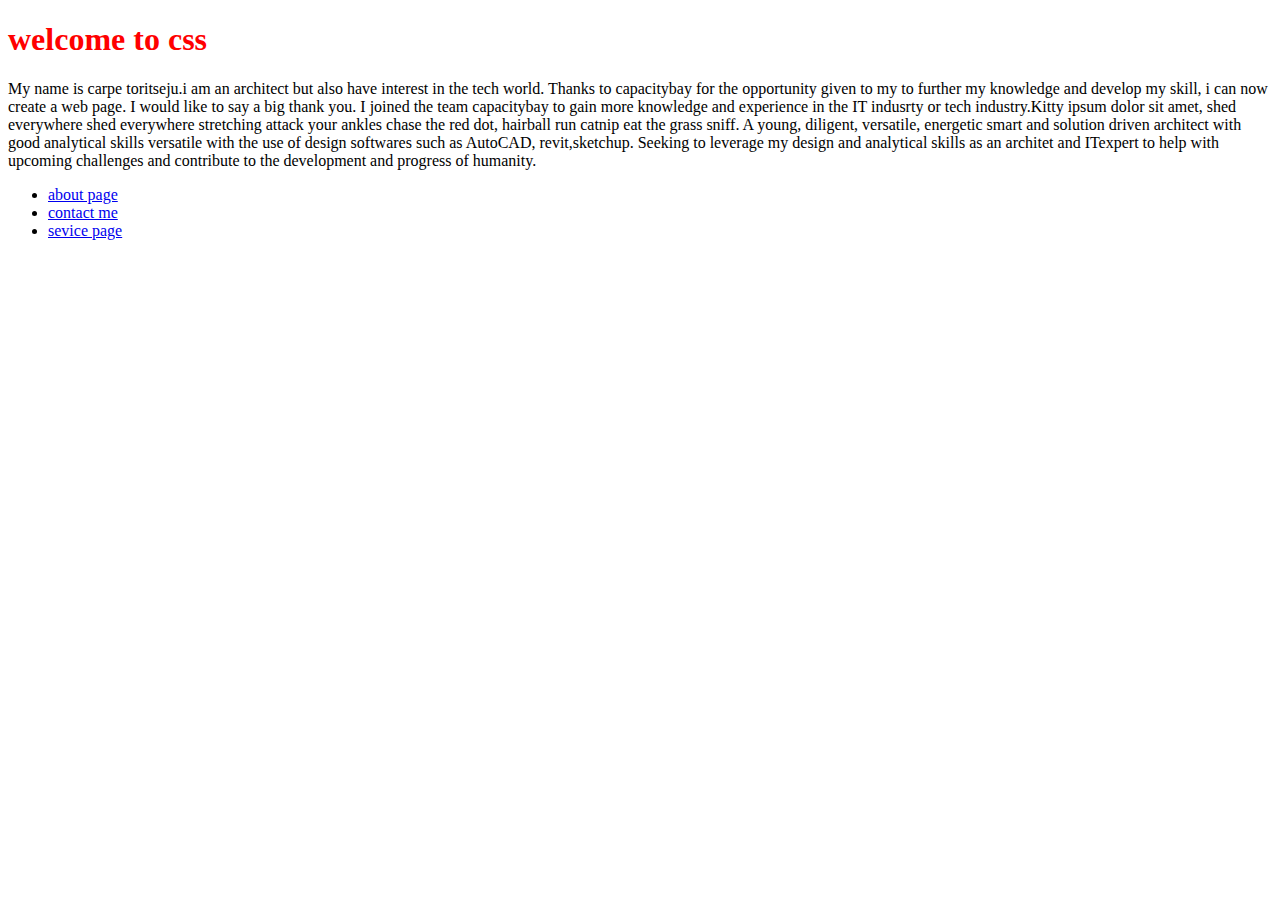
<file: index.html>
<!DOCTYPE html>
<html lang="en">
<head>
    <meta charset="UTF-8">
    <meta http-equiv="X-UA-Compatible" content="IE=edge">
    <meta name="viewport" content="width=>, initial-scale=1.0">
    <title>Document</title>
    <link rel="stylesheet" href="all_css/style.css">
</head>
<body>
    <h1 style="color: red;">welcome to css</h1>
    <p>My name is carpe toritseju.i am an architect but also have interest in the tech world. Thanks to capacitybay for the opportunity given to my to further my knowledge and develop my skill, i can now create a web page. I would like to say a big thank you. I joined the team capacitybay to gain more knowledge and experience in the IT indusrty or tech industry.Kitty ipsum dolor sit amet, shed everywhere shed everywhere stretching attack your ankles chase the red dot, hairball run catnip eat the grass sniff. A young, diligent, versatile, energetic smart and solution driven architect with good analytical skills versatile with the use of design softwares such as AutoCAD, revit,sketchup. Seeking to leverage my design and analytical skills as an architet and ITexpert to help with upcoming challenges and contribute to the development and progress of humanity. </p>

    <ul>
        <li><a href="pages/about.html">about page</a></li>
        <li><a href="pages/contact_me.html">contact me</a></li>
        <li><a href="pages/service.html">sevice page</a></li>

    </ul>


    
</body>
</html>
</file>
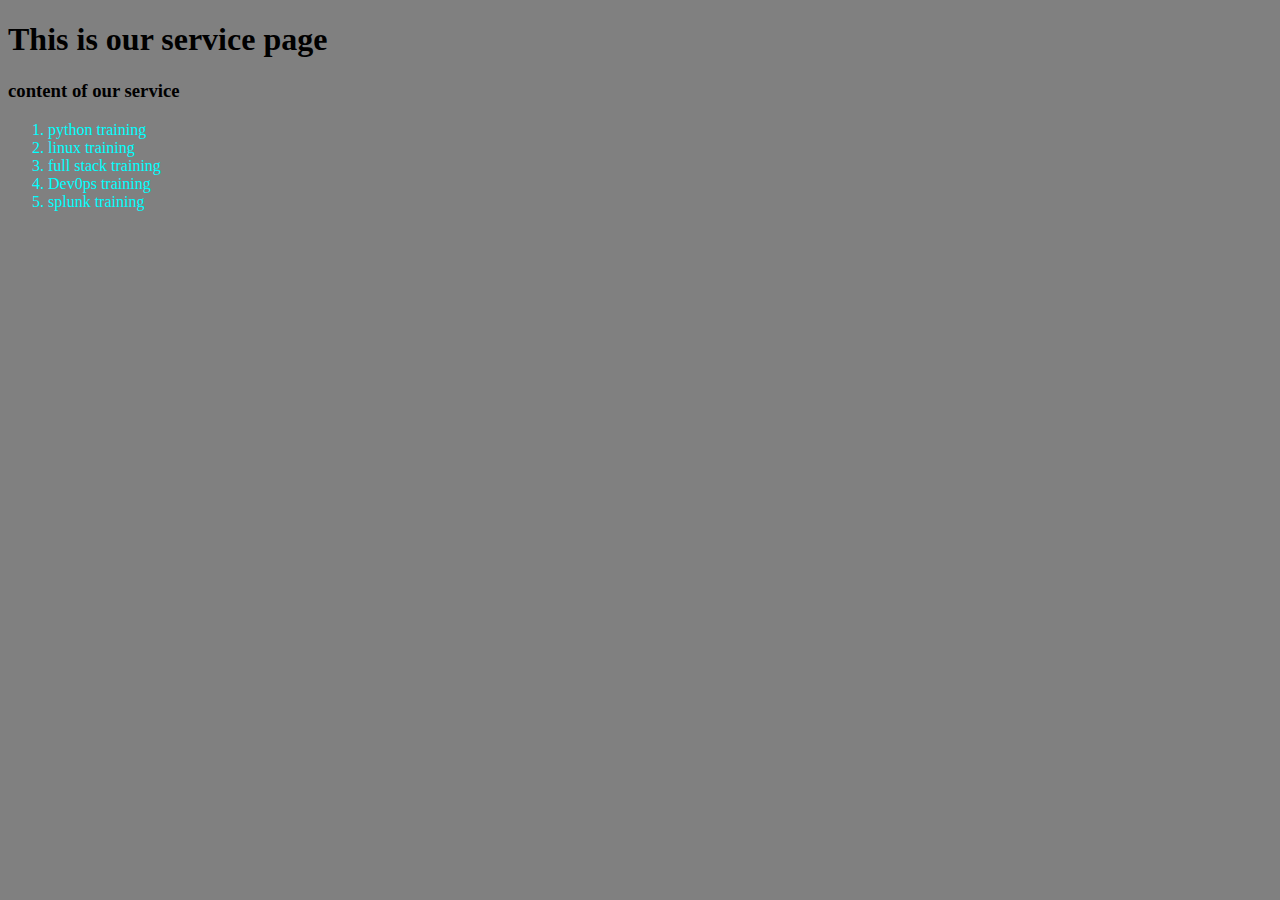
<file: pages/service.html>
<!DOCTYPE html>
<html lang="en">
<head>
    <meta charset="UTF-8">
    <meta http-equiv="X-UA-Compatible" content="IE=edge">
    <meta name="viewport" content="width=device-width, initial-scale=1.0">
    <title>Document</title>
    <style>
        body{
            background-color: gray;
        }
    </style>
</head>
<body>
    <h1>This is our service page</h1>
    <h3>content of our service</h3>
    <ol style="color: cyan;">
        <li>python training</li>
        <li>linux training</li>
        <li>full stack training</li>
        <li>Dev0ps training</li>
        <li>splunk training</li>
    </ol>
    
</body>
</html>
</file>
<file: all_css/style.css>
selector{
    property: value;
}
p{
    background-color: black white;
}
.banana{
    background-color: blue;
}
#pagebody{
    color: orange;
}
</file>
